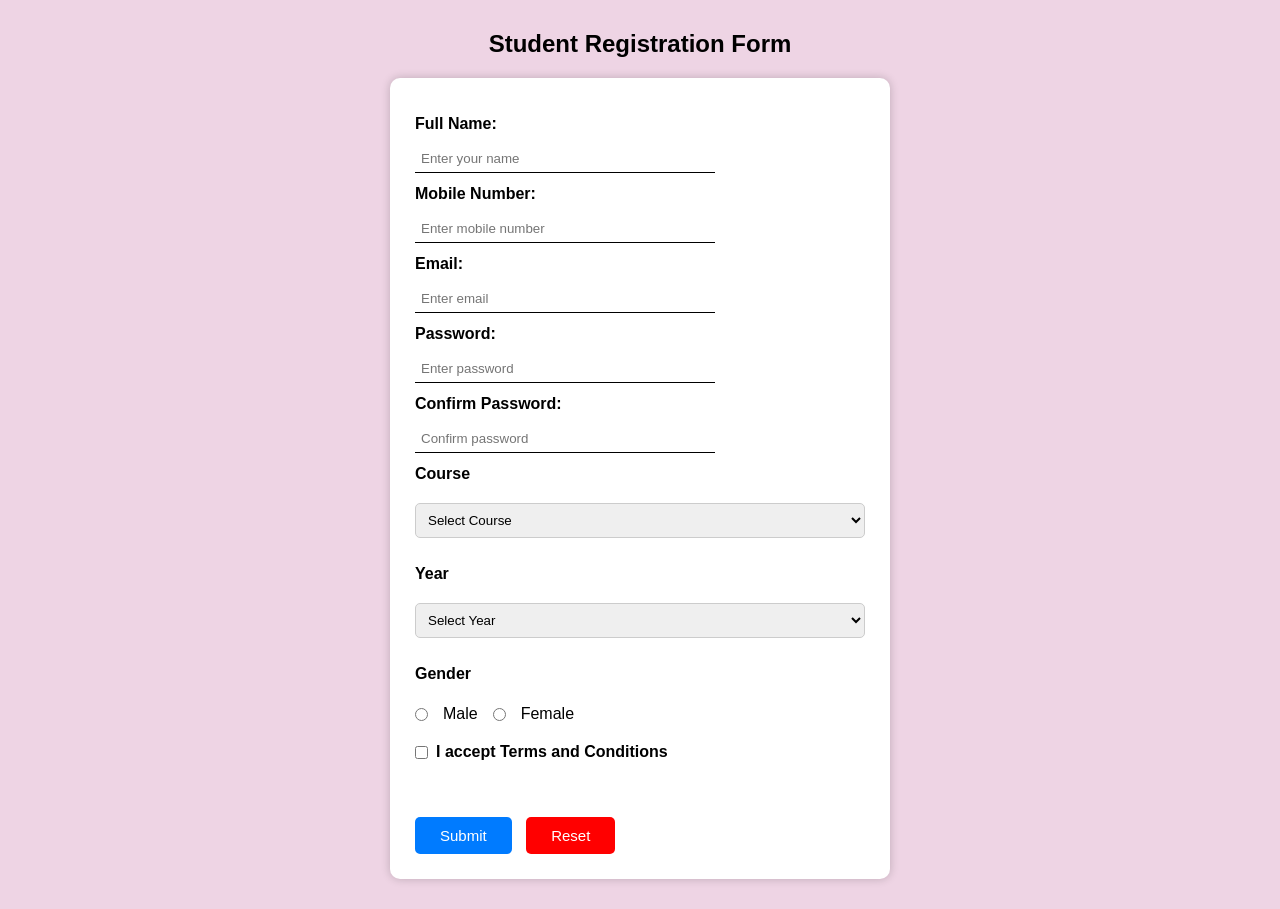
<file: index.html>
<!DOCTYPE html>
<html lang="en">

<head>
    <meta charset="UTF-8" />
    <meta name="viewport" content="width=device-width, initial-scale=1.0" />
    <title>Student Registration Form</title>
    <link rel="stylesheet" href="style.css" />
</head>

<body>
    <h2>Student Registration Form</h2>
    <form id="MyForm">
        <label for="name">Full Name:</label>
        <input type="text" id="name" placeholder="Enter your name" />
        <label for="mobile">Mobile Number:</label>
        <input type="tel" id="mobile" placeholder="Enter mobile number" />
        <label for="email">Email:</label>
        <input type="email" id="email" placeholder="Enter email" />
        <label for="password">Password:</label>
        <input type="password" id="password" placeholder="Enter password" />
        <label for="confirm">Confirm Password:</label>
        <input type="password" id="confirm" placeholder="Confirm password" />
        <label for="course">Course</label><br>
        <select id="course">
            <option>Select Course</option>
            <option>B.Tech</option>
            <option>B.Pharm</option>
            <option>B.Sc</option>
            <option>BBA</option>
        </select>
        <label for="year">Year</label><br>
        <select id="year">
            <option>Select Year</option>
            <option>1st Year</option>
            <option>2nd Year</option>
            <option>3rd Year</option>
            <option>4th Year</option>
        </select>
        <label>Gender</label>
        <div class="gender" id="gender">
            <input type="radio" id="male" name="gender" />
            <label for="male" class="radio-label">Male</label>
            <input type="radio" id="female" name="gender" />
            <label for="female" class="radio-label">Female</label>
        </div>
        <label class="check-label">
            <input type="checkbox" id="terms" />
            I accept Terms and Conditions
        </label>
        <br /><br />
        <button type="button" id="submit" onclick="validateform()">Submit</button>
        <button type="reset">Reset</button>
    </form>
    <script src="script.js"></script>
</body>

</html>
</file>
<file: style.css>
* {
    margin: 0;
    padding: 0;
    box-sizing: border-box;
    font-family: Arial, sans-serif;
}

body {
    background: #eed4e4;
    padding: 30px;
}

h2 {
    text-align: center;
    margin-bottom: 20px;
}

form {
    width: 500px;
    margin: auto;
    background: #fff;
    padding: 25px;
    border-radius: 10px;
    box-shadow: 0 0 10px rgba(0, 0, 0, 0.2);
}

label {
    display: inline-block;
    width: 150px;
    margin: 12px 0;
    font-weight: 600;
}

#name,
#mobile,
#email,
#password,
#confirm {
    width: 300px;
    padding: 6px;
    border: none;
    border-bottom: 1px solid #000;
    background: transparent;
    outline: none;
}

#course,
#year {
    width: 100%;
    padding: 8px;
    margin: 8px 0 15px;
    border: 1px solid #ccc;
    border-radius: 5px;
}

.gender {
    display: flex;
    align-items: center;
    gap: 15px;
    margin-top: 10px;
    margin-bottom: 20px;
}

.radio-label {
    display: inline;
    width: auto;
    margin: 0;
    font-weight: normal;
}

input[type="radio"],
input[type="checkbox"] {
    width: auto;
}

.check-label {
    display: flex;
    align-items: center;
    gap: 8px;
    width: auto;
    font-weight: 600;
    margin: 20px 0;
}

button {
    padding: 10px 25px;
    border: none;
    border-radius: 5px;
    color: #fff;
    cursor: pointer;
    font-size: 15px;
}

button[type="button"] {
    background: #007BFF;
}

button[type="button"]:hover {
    background: #0056b3;
}

button[type="reset"] {
    background: red;
    margin-left: 10px;
}

button[type="reset"]:hover {
    background: #c70000;
}
</file>
